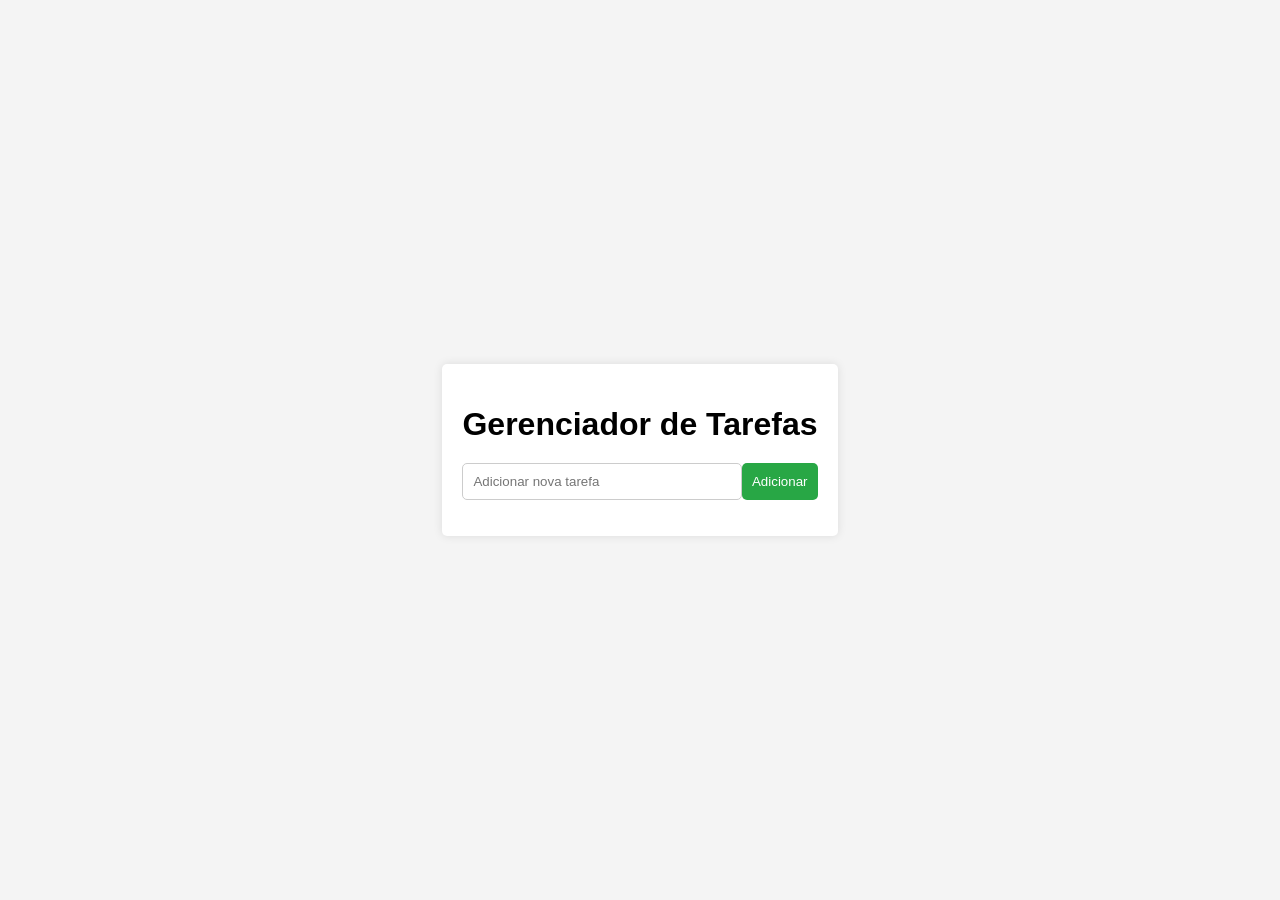
<file: index.html>
<!DOCTYPE html>
<html lang="pt-BR">
<head>
    <meta charset="UTF-8">
    <meta name="viewport" content="width=device-width, initial-scale=1.0">
    <title>Gerenciador de Tarefas</title>
    <link rel="stylesheet" href="styles.css">
</head>
<body>
    <div class="container">
        <h1>Gerenciador de Tarefas</h1>
        <form id="task-form">
            <input type="text" id="task-input" placeholder="Adicionar nova tarefa">
            <button type="submit">Adicionar</button>
        </form>
        <ul id="task-list"></ul>
    </div>
    <script src="script.js"></script>
</body>
</html>
</file>
<file: styles.css>
body {
    font-family: Arial, sans-serif;
    background-color: #f4f4f4;
    display: flex;
    justify-content: center;
    align-items: center;
    height: 100vh;
    margin: 0;
}

.container {
    background: white;
    padding: 20px;
    border-radius: 5px;
    box-shadow: 0 0 10px rgba(0, 0, 0, 0.1);
}

h1 {
    margin-bottom: 20px;
}

form {
    display: flex;
    justify-content: space-between;
}

input {
    flex: 1;
    padding: 10px;
    border: 1px solid #ccc;
    border-radius: 5px;
}

button {
    padding: 10px;
    border: none;
    background: #28a745;
    color: white;
    border-radius: 5px;
    cursor: pointer;
}

ul {
    list-style: none;
    padding: 0;
}

li {
    padding: 10px;
    background: #f9f9f9;
    border-bottom: 1px solid #ddd;
    display: flex;
    justify-content: space-between;
    align-items: center;
}

li:nth-child(odd) {
    background: #efefef;
}
</file>
